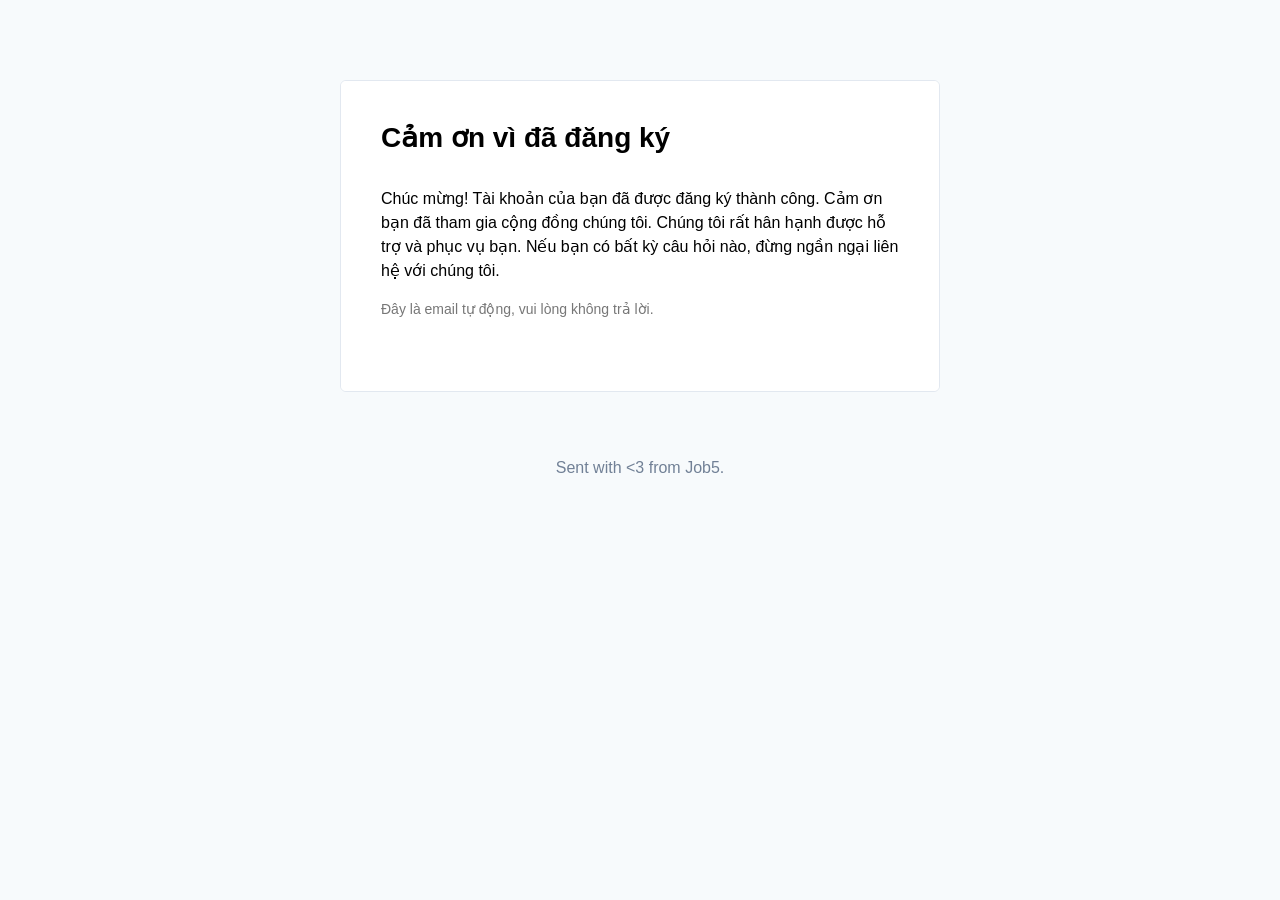
<file: job5project/src/main/resources/templates/accept.html>
<!DOCTYPE html PUBLIC "-//W3C//DTD XHTML 1.0 Strict//EN" "http://www.w3.org/TR/xhtml1/DTD/xhtml1-strict.dtd">
<html>

<head>
    <!-- Compiled with Bootstrap Email version: 1.3.1 -->
    <meta http-equiv="Content-Type" content="text/html; charset=utf-8">
    <meta http-equiv="x-ua-compatible" content="ie=edge">
    <meta name="x-apple-disable-message-reformatting">
    <meta name="viewport" content="width=device-width, initial-scale=1">
    <meta name="format-detection" content="telephone=no, date=no, address=no, email=no">
    <style type="text/css">
        body,
        table,
        td {
            font-family: Helvetica, Arial, sans-serif !important
        }

        .ExternalClass {
            width: 100%
        }

        .ExternalClass,
        .ExternalClass p,
        .ExternalClass span,
        .ExternalClass font,
        .ExternalClass td,
        .ExternalClass div {
            line-height: 150%
        }

        a {
            text-decoration: none
        }

        * {
            color: inherit
        }

        a[x-apple-data-detectors],
        u+#body a,
        #MessageViewBody a {
            color: inherit;
            text-decoration: none;
            font-size: inherit;
            font-family: inherit;
            font-weight: inherit;
            line-height: inherit
        }


        table:not([class^=s-]) {
            font-family: Helvetica, Arial, sans-serif;
            mso-table-lspace: 0pt;
            mso-table-rspace: 0pt;
            border-spacing: 0px;
            border-collapse: collapse
        }

        table:not([class^=s-]) td {
            border-spacing: 0px;
            border-collapse: collapse
        }

        @media screen and (max-width: 600px) {

            .w-full,
            .w-full>tbody>tr>td {
                width: 100% !important
            }

            .w-24,
            .w-24>tbody>tr>td {
                width: 96px !important
            }

            .w-40,
            .w-40>tbody>tr>td {
                width: 160px !important
            }

            .p-lg-10:not(table),
            .p-lg-10:not(.btn)>tbody>tr>td,
            .p-lg-10.btn td a {
                padding: 0 !important
            }

            .p-3:not(table),
            .p-3:not(.btn)>tbody>tr>td,
            .p-3.btn td a {
                padding: 12px !important
            }

            .p-6:not(table),
            .p-6:not(.btn)>tbody>tr>td,
            .p-6.btn td a {
                padding: 24px !important
            }

            *[class*=s-lg-]>tbody>tr>td {
                font-size: 0 !important;
                line-height: 0 !important;
                height: 0 !important
            }

            .s-4>tbody>tr>td {
                font-size: 16px !important;
                line-height: 16px !important;
                height: 16px !important
            }

            .s-6>tbody>tr>td {
                font-size: 24px !important;
                line-height: 24px !important;
                height: 24px !important
            }

            .s-10>tbody>tr>td {
                font-size: 40px !important;
                line-height: 40px !important;
                height: 40px !important
            }
        }
    </style>
</head>

<body class="bg-light"
    style="outline: 0; width: 100%; min-width: 100%; height: 100%; -webkit-text-size-adjust: 100%; -ms-text-size-adjust: 100%; font-family: Helvetica, Arial, sans-serif; line-height: 24px; font-weight: normal; font-size: 16px; -moz-box-sizing: border-box; -webkit-box-sizing: border-box; box-sizing: border-box; color: #000000; margin: 0; padding: 0; border-width: 0;"
    bgcolor="#f7fafc">
    <table class="bg-light body" valign="top" role="presentation" border="0" cellpadding="0" cellspacing="0"
        style="outline: 0; width: 100%; min-width: 100%; height: 100%; -webkit-text-size-adjust: 100%; -ms-text-size-adjust: 100%; font-family: Helvetica, Arial, sans-serif; line-height: 24px; font-weight: normal; font-size: 16px; -moz-box-sizing: border-box; -webkit-box-sizing: border-box; box-sizing: border-box; color: #000000; margin: 0; padding: 0; border-width: 0;"
        bgcolor="#f7fafc">
        <tbody>
            <tr>
                <td valign="top" style="line-height: 24px; font-size: 16px; margin: 0;" align="left" bgcolor="#f7fafc">
                    <table class="container" role="presentation" border="0" cellpadding="0" cellspacing="0"
                        style="width: 100%;">
                        <tbody>
                            <tr>
                                <td align="center"
                                    style="line-height: 24px; font-size: 16px; margin: 0; padding: 0 16px;">
                                    <!--[if (gte mso 9)|(IE)]>
                      <table align="center" role="presentation">
                        <tbody>
                          <tr>
                            <td width="600">
                    <![endif]-->
                                    <table align="center" role="presentation" border="0" cellpadding="0" cellspacing="0"
                                        style="width: 100%; max-width: 600px; margin: 0 auto;">
                                        <tbody>
                                            <tr>
                                                <td style="line-height: 24px; font-size: 16px; margin: 0;" align="left">
                                                    <table class="s-10 w-full" role="presentation" border="0"
                                                        cellpadding="0" cellspacing="0" style="width: 100%;"
                                                        width="100%">
                                                        <tbody>
                                                            <tr>
                                                                <td style="line-height: 40px; font-size: 40px; width: 100%; height: 40px; margin: 0;"
                                                                    align="left" width="100%" height="40">
                                                                    &#160;
                                                                </td>
                                                            </tr>
                                                        </tbody>
                                                    </table>
                                                    <table class="ax-center" role="presentation" align="center"
                                                        border="0" cellpadding="0" cellspacing="0"
                                                        style="margin: 0 auto;">
                                                        <tbody>
                                                            <tr>
                                                                <td style="line-height: 24px; font-size: 16px; margin: 0;"
                                                                    align="left">

                                                                </td>
                                                            </tr>
                                                        </tbody>
                                                    </table>
                                                    <table class="s-10 w-full" role="presentation" border="0"
                                                        cellpadding="0" cellspacing="0" style="width: 100%;"
                                                        width="100%">
                                                        <tbody>
                                                            <tr>
                                                                <td style="line-height: 40px; font-size: 40px; width: 100%; height: 40px; margin: 0;"
                                                                    align="left" width="100%" height="40">
                                                                    &#160;
                                                                </td>
                                                            </tr>
                                                        </tbody>
                                                    </table>
                                                    <table class="card p-6 p-lg-10 space-y-4" role="presentation"
                                                        border="0" cellpadding="0" cellspacing="0"
                                                        style="border-radius: 6px; border-collapse: separate !important; width: 100%; overflow: hidden; border: 1px solid #e2e8f0;"
                                                        bgcolor="#ffffff">
                                                        <tbody>
                                                            <tr>
                                                                <td style="line-height: 24px; font-size: 16px; width: 100%; margin: 0; padding: 40px;"
                                                                    align="left" bgcolor="#ffffff">
                                                                    <h1 class="h3 fw-700"
                                                                        style="padding-top: 0; padding-bottom: 0; font-weight: 700 !important; vertical-align: baseline; font-size: 28px; line-height: 33.6px; margin: 0;"
                                                                        align="left">
                                                                        Cảm ơn vì đã đăng ký
                                                                    </h1>
                                                                    <table class="s-4 w-full" role="presentation"
                                                                        border="0" cellpadding="0" cellspacing="0"
                                                                        style="width: 100%;" width="100%">
                                                                        <tbody>
                                                                            <tr>
                                                                                <td style="line-height: 16px; font-size: 16px; width: 100%; height: 16px; margin: 0;"
                                                                                    align="left" width="100%"
                                                                                    height="16">
                                                                                    &#160;
                                                                                </td>
                                                                            </tr>
                                                                        </tbody>
                                                                    </table>
                                                                    <p style="font-size: bold;"
                                                                        th:text="${'Xin chào, ' + employerName + '!'}">
                                                                    </p>
                                                                    <p class=""
                                                                        style="line-height: 24px; font-size: 16px; width: 100%; margin: 0;"
                                                                        align="left">
                                                                        Chúc mừng! Tài khoản của bạn đã được đăng ký
                                                                        thành công.
                                                                        Cảm ơn bạn đã tham gia cộng đồng chúng tôi.
                                                                        Chúng tôi rất hân hạnh được hỗ trợ và
                                                                        phục vụ bạn.
                                                                        Nếu bạn có bất kỳ câu hỏi nào, đừng ngần ngại
                                                                        liên hệ với chúng tôi.
                                                                    </p>
                                                                    <p style=" font-size: 14px;
                                  color: #777;">Đây là email tự động, vui lòng không trả lời.</p>
                                                                    <table class="s-4 w-full" role="presentation"
                                                                        border="0" cellpadding="0" cellspacing="0"
                                                                        style="width: 100%;" width="100%">
                                                                        <tbody>
                                                                            <tr>
                                                                                <td style="line-height: 16px; font-size: 16px; width: 100%; height: 16px; margin: 0;"
                                                                                    align="left" width="100%"
                                                                                    height="16">
                                                                                    &#160;
                                                                                </td>
                                                                            </tr>
                                                                        </tbody>
                                                                    </table>
                                                                    <table class="btn btn-primary p-3 fw-700"
                                                                        role="presentation" border="0" cellpadding="0"
                                                                        cellspacing="0"
                                                                        style="border-radius: 6px; border-collapse: separate !important; font-weight: 700 !important;">
                                                                        <tbody>
                                                                            <tr>
                                                                                <td style="line-height: 24px; font-size: 16px; border-radius: 6px; font-weight: 700 !important; margin: 0;"
                                                                                    align="center" bgcolor="#0d6efd">

                                                                                </td>
                                                                            </tr>
                                                                        </tbody>
                                                                    </table>
                                                                </td>
                                                            </tr>
                                                        </tbody>
                                                    </table>
                                                    <table class="s-10 w-full" role="presentation" border="0"
                                                        cellpadding="0" cellspacing="0" style="width: 100%;"
                                                        width="100%">
                                                        <tbody>
                                                            <tr>
                                                                <td style="line-height: 40px; font-size: 40px; width: 100%; height: 40px; margin: 0;"
                                                                    align="left" width="100%" height="40">
                                                                    &#160;
                                                                </td>
                                                            </tr>
                                                        </tbody>
                                                    </table>
                                                    <table class="ax-center" role="presentation" align="center"
                                                        border="0" cellpadding="0" cellspacing="0"
                                                        style="margin: 0 auto;">
                                                        <tbody>
                                                            <tr>
                                                                <td style="line-height: 24px; font-size: 16px; margin: 0;"
                                                                    align="left">

                                                                </td>
                                                            </tr>
                                                        </tbody>
                                                    </table>
                                                    <table class="s-6 w-full" role="presentation" border="0"
                                                        cellpadding="0" cellspacing="0" style="width: 100%;"
                                                        width="100%">
                                                        <tbody>
                                                            <tr>
                                                                <td style="line-height: 24px; font-size: 24px; width: 100%; height: 24px; margin: 0;"
                                                                    align="left" width="100%" height="24">
                                                                    &#160;
                                                                </td>
                                                            </tr>
                                                        </tbody>
                                                    </table>
                                                    <div class="text-muted text-center" style="color: #718096;"
                                                        align="center">
                                                        Sent with &lt;3 from Job5. <br>

                                                    </div>
                                                    <table class="s-6 w-full" role="presentation" border="0"
                                                        cellpadding="0" cellspacing="0" style="width: 100%;"
                                                        width="100%">
                                                        <tbody>
                                                            <tr>
                                                                <td style="line-height: 24px; font-size: 24px; width: 100%; height: 24px; margin: 0;"
                                                                    align="left" width="100%" height="24">
                                                                    &#160;
                                                                </td>
                                                            </tr>
                                                        </tbody>
                                                    </table>
                                                </td>
                                            </tr>
                                        </tbody>
                                    </table>
                                </td>
                            </tr>
                        </tbody>
                    </table>
                </td>
            </tr>
        </tbody>
    </table>
</body>

</html>
</file>
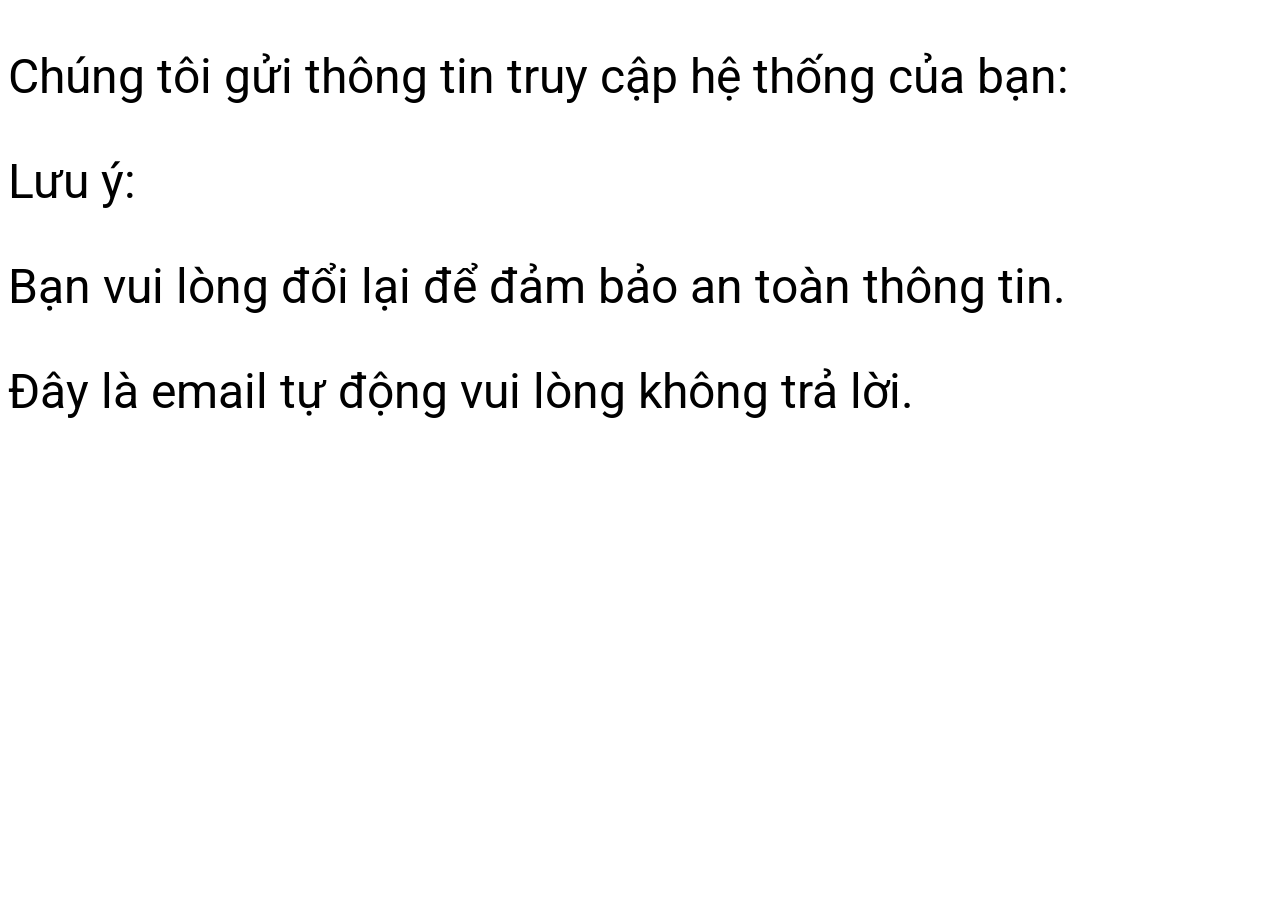
<file: job5project/src/main/resources/templates/client.html>
<!DOCTYPE html
    PUBLIC "-//W3C//DTD XHTML 1.0 Transitional//EN" "http://www.w3.org/TR/xhtml1/DTD/xhtml1-transitional.dtd">
<html xmlns:th="http://www.thymeleaf.org" xmlns="http://www.w3.org/1999/xhtml">

<head>
    <link href='http://fonts.googleapis.com/css?family=Roboto' rel='stylesheet' type='text/css' />
    <style>
        body {
            font-family: 'Roboto', sans-serif;
            font-size: 48px;
        }
    </style>
</head>

<body>
    <p th:text="${'Xin chào, ' + userName}"></p>
    <p> Chúng tôi gửi thông tin truy cập hệ thống của bạn: </p>
    <p th:text="${'- Tên truy cập: ' + userName}"></p>
    <p th:text="${'- Mật khẩu truy cập tạm thời: ' + password}"></p>
    <p>Lưu ý:</p>
    <p>Bạn vui lòng đổi lại để đảm bảo an toàn thông tin. </p>
    <p>Đây là email tự động vui lòng không trả lời.</p>
</body>

</html>
</file>
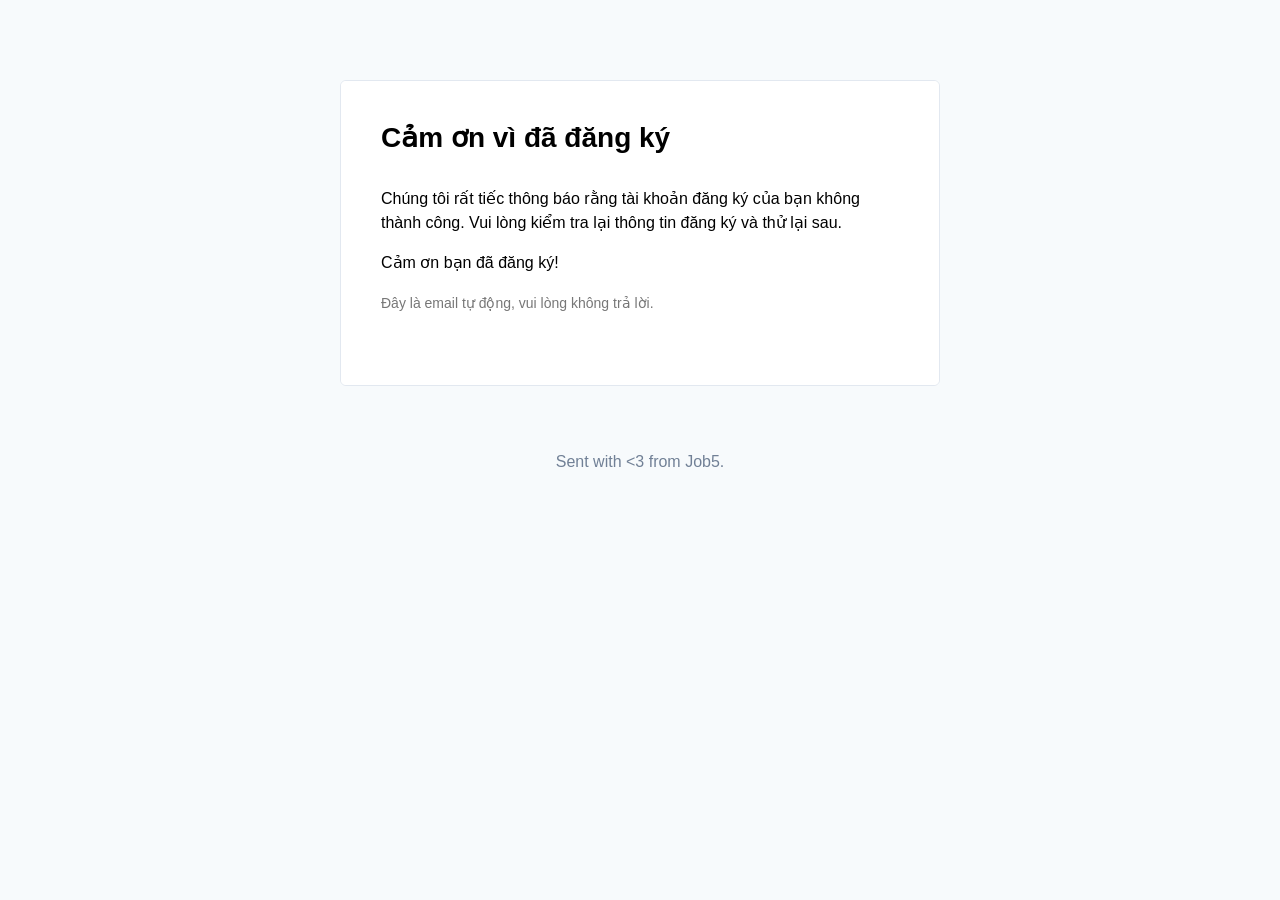
<file: job5project/src/main/resources/templates/delete.html>
<!DOCTYPE html PUBLIC "-//W3C//DTD XHTML 1.0 Strict//EN" "http://www.w3.org/TR/xhtml1/DTD/xhtml1-strict.dtd">
<html>

<head>
    <!-- Compiled with Bootstrap Email version: 1.3.1 -->
    <meta http-equiv="Content-Type" content="text/html; charset=utf-8">
    <meta http-equiv="x-ua-compatible" content="ie=edge">
    <meta name="x-apple-disable-message-reformatting">
    <meta name="viewport" content="width=device-width, initial-scale=1">
    <meta name="format-detection" content="telephone=no, date=no, address=no, email=no">
    <style type="text/css">
        body,
        table,
        td {
            font-family: Helvetica, Arial, sans-serif !important
        }

        .ExternalClass {
            width: 100%
        }

        .ExternalClass,
        .ExternalClass p,
        .ExternalClass span,
        .ExternalClass font,
        .ExternalClass td,
        .ExternalClass div {
            line-height: 150%
        }

        a {
            text-decoration: none
        }

        * {
            color: inherit
        }

        a[x-apple-data-detectors],
        u+#body a,
        #MessageViewBody a {
            color: inherit;
            text-decoration: none;
            font-size: inherit;
            font-family: inherit;
            font-weight: inherit;
            line-height: inherit
        }


        table:not([class^=s-]) {
            font-family: Helvetica, Arial, sans-serif;
            mso-table-lspace: 0pt;
            mso-table-rspace: 0pt;
            border-spacing: 0px;
            border-collapse: collapse
        }

        table:not([class^=s-]) td {
            border-spacing: 0px;
            border-collapse: collapse
        }

        @media screen and (max-width: 600px) {

            .w-full,
            .w-full>tbody>tr>td {
                width: 100% !important
            }

            .w-24,
            .w-24>tbody>tr>td {
                width: 96px !important
            }

            .w-40,
            .w-40>tbody>tr>td {
                width: 160px !important
            }

            .p-lg-10:not(table),
            .p-lg-10:not(.btn)>tbody>tr>td,
            .p-lg-10.btn td a {
                padding: 0 !important
            }

            .p-3:not(table),
            .p-3:not(.btn)>tbody>tr>td,
            .p-3.btn td a {
                padding: 12px !important
            }

            .p-6:not(table),
            .p-6:not(.btn)>tbody>tr>td,
            .p-6.btn td a {
                padding: 24px !important
            }

            *[class*=s-lg-]>tbody>tr>td {
                font-size: 0 !important;
                line-height: 0 !important;
                height: 0 !important
            }

            .s-4>tbody>tr>td {
                font-size: 16px !important;
                line-height: 16px !important;
                height: 16px !important
            }

            .s-6>tbody>tr>td {
                font-size: 24px !important;
                line-height: 24px !important;
                height: 24px !important
            }

            .s-10>tbody>tr>td {
                font-size: 40px !important;
                line-height: 40px !important;
                height: 40px !important
            }
        }
    </style>
</head>

<body class="bg-light"
    style="outline: 0; width: 100%; min-width: 100%; height: 100%; -webkit-text-size-adjust: 100%; -ms-text-size-adjust: 100%; font-family: Helvetica, Arial, sans-serif; line-height: 24px; font-weight: normal; font-size: 16px; -moz-box-sizing: border-box; -webkit-box-sizing: border-box; box-sizing: border-box; color: #000000; margin: 0; padding: 0; border-width: 0;"
    bgcolor="#f7fafc">
    <table class="bg-light body" valign="top" role="presentation" border="0" cellpadding="0" cellspacing="0"
        style="outline: 0; width: 100%; min-width: 100%; height: 100%; -webkit-text-size-adjust: 100%; -ms-text-size-adjust: 100%; font-family: Helvetica, Arial, sans-serif; line-height: 24px; font-weight: normal; font-size: 16px; -moz-box-sizing: border-box; -webkit-box-sizing: border-box; box-sizing: border-box; color: #000000; margin: 0; padding: 0; border-width: 0;"
        bgcolor="#f7fafc">
        <tbody>
            <tr>
                <td valign="top" style="line-height: 24px; font-size: 16px; margin: 0;" align="left" bgcolor="#f7fafc">
                    <table class="container" role="presentation" border="0" cellpadding="0" cellspacing="0"
                        style="width: 100%;">
                        <tbody>
                            <tr>
                                <td align="center"
                                    style="line-height: 24px; font-size: 16px; margin: 0; padding: 0 16px;">
                                    <!--[if (gte mso 9)|(IE)]>
                      <table align="center" role="presentation">
                        <tbody>
                          <tr>
                            <td width="600">
                    <![endif]-->
                                    <table align="center" role="presentation" border="0" cellpadding="0" cellspacing="0"
                                        style="width: 100%; max-width: 600px; margin: 0 auto;">
                                        <tbody>
                                            <tr>
                                                <td style="line-height: 24px; font-size: 16px; margin: 0;" align="left">
                                                    <table class="s-10 w-full" role="presentation" border="0"
                                                        cellpadding="0" cellspacing="0" style="width: 100%;"
                                                        width="100%">
                                                        <tbody>
                                                            <tr>
                                                                <td style="line-height: 40px; font-size: 40px; width: 100%; height: 40px; margin: 0;"
                                                                    align="left" width="100%" height="40">
                                                                    &#160;
                                                                </td>
                                                            </tr>
                                                        </tbody>
                                                    </table>
                                                    <table class="ax-center" role="presentation" align="center"
                                                        border="0" cellpadding="0" cellspacing="0"
                                                        style="margin: 0 auto;">
                                                        <tbody>
                                                            <tr>
                                                                <td style="line-height: 24px; font-size: 16px; margin: 0;"
                                                                    align="left">

                                                                </td>
                                                            </tr>
                                                        </tbody>
                                                    </table>
                                                    <table class="s-10 w-full" role="presentation" border="0"
                                                        cellpadding="0" cellspacing="0" style="width: 100%;"
                                                        width="100%">
                                                        <tbody>
                                                            <tr>
                                                                <td style="line-height: 40px; font-size: 40px; width: 100%; height: 40px; margin: 0;"
                                                                    align="left" width="100%" height="40">
                                                                    &#160;
                                                                </td>
                                                            </tr>
                                                        </tbody>
                                                    </table>
                                                    <table class="card p-6 p-lg-10 space-y-4" role="presentation"
                                                        border="0" cellpadding="0" cellspacing="0"
                                                        style="border-radius: 6px; border-collapse: separate !important; width: 100%; overflow: hidden; border: 1px solid #e2e8f0;"
                                                        bgcolor="#ffffff">
                                                        <tbody>
                                                            <tr>
                                                                <td style="line-height: 24px; font-size: 16px; width: 100%; margin: 0; padding: 40px;"
                                                                    align="left" bgcolor="#ffffff">
                                                                    <h1 class="h3 fw-700"
                                                                        style="padding-top: 0; padding-bottom: 0; font-weight: 700 !important; vertical-align: baseline; font-size: 28px; line-height: 33.6px; margin: 0;"
                                                                        align="left">
                                                                        Cảm ơn vì đã đăng ký
                                                                    </h1>
                                                                    <table class="s-4 w-full" role="presentation"
                                                                        border="0" cellpadding="0" cellspacing="0"
                                                                        style="width: 100%;" width="100%">
                                                                        <tbody>
                                                                            <tr>
                                                                                <td style="line-height: 16px; font-size: 16px; width: 100%; height: 16px; margin: 0;"
                                                                                    align="left" width="100%"
                                                                                    height="16">
                                                                                    &#160;
                                                                                </td>
                                                                            </tr>
                                                                        </tbody>
                                                                    </table>
                                                                    <p style="font-size: bold;"
                                                                        th:text="${'Xin chào, ' + employerName + '!'}">
                                                                    </p>
                                                                    <p class=""
                                                                        style="line-height: 24px; font-size: 16px; width: 100%; margin: 0;"
                                                                        align="left">
                                                                        Chúng tôi rất tiếc thông báo rằng tài khoản đăng
                                                                        ký của bạn không thành công.
                                                                        Vui lòng kiểm tra lại thông tin đăng ký và thử
                                                                        lại
                                                                        sau.

                                                                    </p>
                                                                    <p>Cảm ơn bạn đã đăng ký!</p>
                                                                    <p style=" font-size: 14px;
                                  color: #777;">Đây là email tự động, vui lòng không trả lời.</p>
                                                                    <table class="s-4 w-full" role="presentation"
                                                                        border="0" cellpadding="0" cellspacing="0"
                                                                        style="width: 100%;" width="100%">
                                                                        <tbody>
                                                                            <tr>
                                                                                <td style="line-height: 16px; font-size: 16px; width: 100%; height: 16px; margin: 0;"
                                                                                    align="left" width="100%"
                                                                                    height="16">
                                                                                    &#160;
                                                                                </td>
                                                                            </tr>
                                                                        </tbody>
                                                                    </table>
                                                                    <table class="btn btn-primary p-3 fw-700"
                                                                        role="presentation" border="0" cellpadding="0"
                                                                        cellspacing="0"
                                                                        style="border-radius: 6px; border-collapse: separate !important; font-weight: 700 !important;">
                                                                        <tbody>
                                                                            <tr>
                                                                                <td style="line-height: 24px; font-size: 16px; border-radius: 6px; font-weight: 700 !important; margin: 0;"
                                                                                    align="center" bgcolor="#0d6efd">

                                                                                </td>
                                                                            </tr>
                                                                        </tbody>
                                                                    </table>
                                                                </td>
                                                            </tr>
                                                        </tbody>
                                                    </table>
                                                    <table class="s-10 w-full" role="presentation" border="0"
                                                        cellpadding="0" cellspacing="0" style="width: 100%;"
                                                        width="100%">
                                                        <tbody>
                                                            <tr>
                                                                <td style="line-height: 40px; font-size: 40px; width: 100%; height: 40px; margin: 0;"
                                                                    align="left" width="100%" height="40">
                                                                    &#160;
                                                                </td>
                                                            </tr>
                                                        </tbody>
                                                    </table>
                                                    <table class="ax-center" role="presentation" align="center"
                                                        border="0" cellpadding="0" cellspacing="0"
                                                        style="margin: 0 auto;">
                                                        <tbody>
                                                            <tr>
                                                                <td style="line-height: 24px; font-size: 16px; margin: 0;"
                                                                    align="left">

                                                                </td>
                                                            </tr>
                                                        </tbody>
                                                    </table>
                                                    <table class="s-6 w-full" role="presentation" border="0"
                                                        cellpadding="0" cellspacing="0" style="width: 100%;"
                                                        width="100%">
                                                        <tbody>
                                                            <tr>
                                                                <td style="line-height: 24px; font-size: 24px; width: 100%; height: 24px; margin: 0;"
                                                                    align="left" width="100%" height="24">
                                                                    &#160;
                                                                </td>
                                                            </tr>
                                                        </tbody>
                                                    </table>
                                                    <div class="text-muted text-center" style="color: #718096;"
                                                        align="center">
                                                        Sent with &lt;3 from Job5. <br>

                                                    </div>
                                                    <table class="s-6 w-full" role="presentation" border="0"
                                                        cellpadding="0" cellspacing="0" style="width: 100%;"
                                                        width="100%">
                                                        <tbody>
                                                            <tr>
                                                                <td style="line-height: 24px; font-size: 24px; width: 100%; height: 24px; margin: 0;"
                                                                    align="left" width="100%" height="24">
                                                                    &#160;
                                                                </td>
                                                            </tr>
                                                        </tbody>
                                                    </table>
                                                </td>
                                            </tr>
                                        </tbody>
                                    </table>
                                </td>
                            </tr>
                        </tbody>
                    </table>
                </td>
            </tr>
        </tbody>
    </table>
</body>

</html>
</file>
